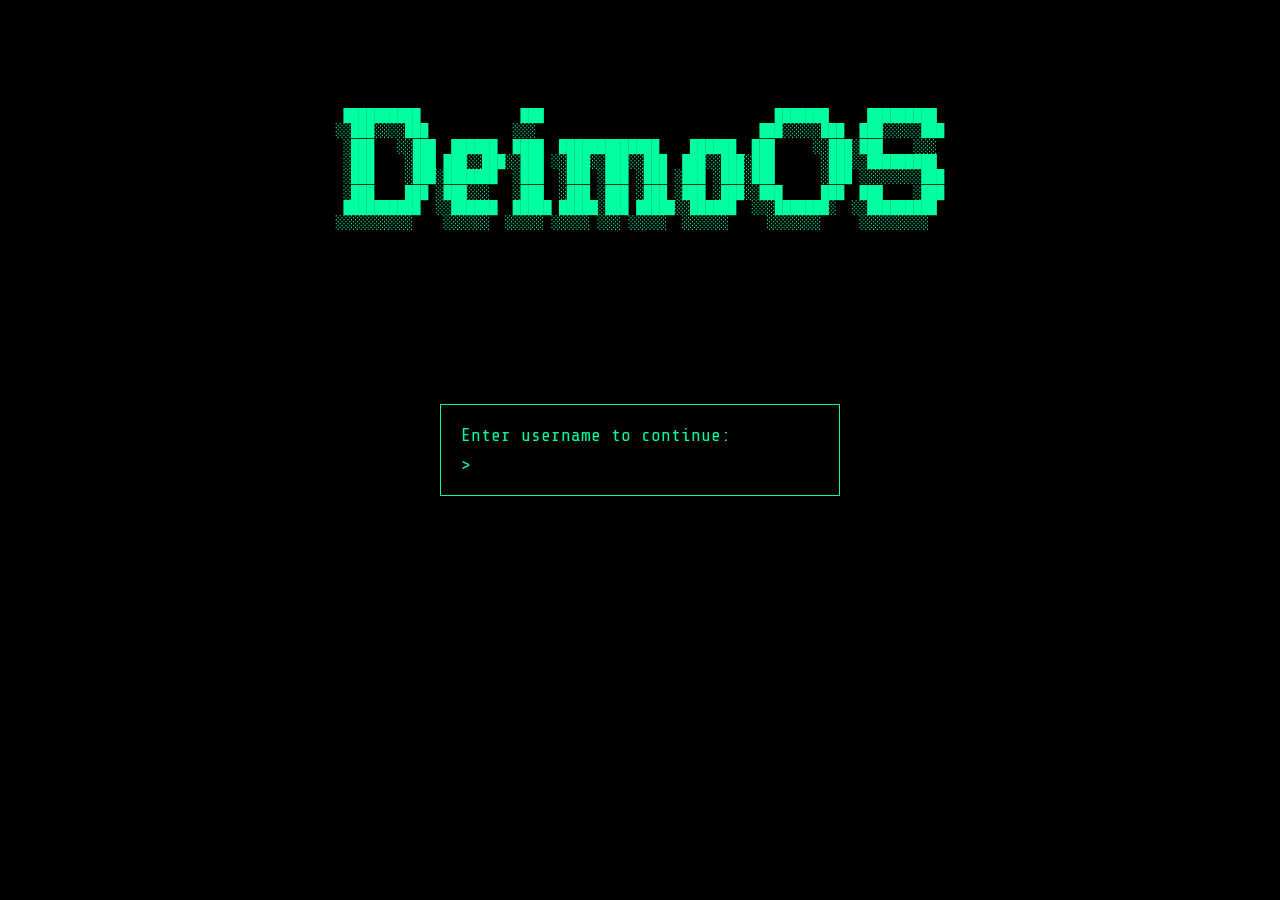
<file: index.html>
<!DOCTYPE html>
<html>
<head>
  <title>DeimoOS Terminal</title>
  <link rel="icon" href="favicon.png" type="image/png">
  <meta name="viewport" content="width=device-width, initial-scale=1.0, maximum-scale=1.0, user-scalable=no">
  <link rel="stylesheet" href="css/style.css">
</head>
<body>

<!-- LOGIN -->
<div id="login-screen">
  <!-- ASCII banner — same art used in the boot sequence; hidden on small screens via CSS -->
  <pre class="login-ascii">
 ██████████             ███                              ███████     █████████
░░███░░░░███           ░░░                             ███░░░░░███  ███░░░░░███
 ░███   ░░███  ██████  ████  █████████████    ██████  ███     ░░███░███    ░░░
 ░███    ░███ ███░░███░░███ ░░███░░███░░███  ███░░███░███      ░███░░█████████
 ░███    ░███░███████  ░███  ░███ ░███ ░███ ░███ ░███░███      ░███ ░░░░░░░░███
 ░███    ███ ░███░░░   ░███  ░███ ░███ ░███ ░███ ░███░░███     ███  ███    ░███
 ██████████  ░░██████  █████ █████░███ █████░░██████  ░░░███████░  ░░█████████
░░░░░░░░░░    ░░░░░░  ░░░░░ ░░░░░ ░░░ ░░░░░  ░░░░░░     ░░░░░░░     ░░░░░░░░░</pre>
  <div class="login-box">
    <div>Enter username to continue:</div>
    <div class="input-line">
      <span>&gt;&nbsp;</span>
      <input
        id="usernameInput"
        autocomplete="off"
        autocorrect="off"
        autocapitalize="off"
        spellcheck="false"
      />
    </div>
    <div id="loginBtn">
      <span class="login-btn-prompt">&gt;&nbsp;</span><span class="login-btn-text">press enter to continue_</span>
    </div>
    <div id="loginError" style="display:none; margin-top: 10px; color: #ff4437;"></div>
  </div>
</div>

<!-- TERMINAL (scrollable output area) -->
<div id="terminal">
  <div id="output"></div>
  <!-- Desktop cursor input line -->
  <div class="input-line" id="desktopInputLine">
    <span id="prompt"></span>
    <div id="inputDisplay"></div>
  </div>
</div>

<!-- MOBILE INPUT BAR: always visible at bottom on mobile -->
<div id="mobileBar">
  <span id="mobilePrompt"></span>
  <input
    id="mobileField"
    type="text"
    autocomplete="off"
    autocorrect="off"
    autocapitalize="off"
    spellcheck="false"
    placeholder="type a command..."
  />
  <button id="mobileSubmit">&#9166;</button>
</div>

<script type="module" src="js/script.js"></script>
</body>
</html>
</file>
<file: css/style.css>
/* style.css — all styling for the DeimoOS terminal interface.
 *
 * Key CSS custom properties (--c-*) are defined on :root and overridden
 * by themes.js at runtime via document.documentElement.style.setProperty().
 * Every color in this file uses a var(--c-*) so themes take effect instantly.
 *
 * Z-index layers:
 *   body::before / ::after  → 10   (CRT scanlines + flicker — always on top of content)
 *   #mobileBar              → 500  (mobile input bar — above terminal, below overlays)
 *   .clear-wipe             → 9998 (clear animation sweep)
 *   .nano-overlay           → 9995 (nano editor fullscreen)
 *   screensaver canvas      → 9996 (matrix screensaver — above nano)
 *   #login-screen           → 9999 (login — highest, shown first)
 */

@import url('https://fonts.googleapis.com/css2?family=Share+Tech+Mono&display=swap');

/* Default theme values — overwritten at runtime by themes.js (applyTheme) */
:root {
  --c-primary:     #00ff9f;
  --c-accent:      #00d4ff;
  --c-dim:         #009966;
  --c-error:       #ff4437;
  --c-warn:        #ffaa00;
  --c-bg:          #000000;
  --c-bg-alt:      #0a0a0a;
  --c-hidden:      #555555;
  --c-ph:          #007a4f;
  --c-ph-dim:      #004d33;
  --c-link:        #ff4437;
  --c-img-filter:  brightness(0.65) saturate(1.3) sepia(0.2) contrast(1.1);
  --c-img-tint:    rgba(0,255,150,0.08);
  --c-crt-flicker: rgba(0,255,150,0.02);
}

* { box-sizing: border-box; }

body {
  margin: 0;
  background: var(--c-bg);
  color: var(--c-primary);
  font-family: 'Share Tech Mono', monospace;
  font-size: 18px;
  overflow: hidden;
}

/* CRT scanlines — a repeating 4px pattern (1px tinted line + 3px transparent gap)
   overlaid on the entire page to simulate a CRT monitor screen */
body::before {
  content: "";
  position: fixed;
  inset: 0;
  background: repeating-linear-gradient(
    to bottom,
    rgba(255,255,255,0.03),
    rgba(255,255,255,0.03) 1px,
    transparent 2px,
    transparent 4px
  );
  pointer-events: none; /* clicks pass through to the terminal below */
  z-index: 10;
}

/* CRT flicker — a semi-transparent colored overlay that pulses at 0.12s
   to simulate phosphor glow flickering; color varies per theme */
body::after {
  content: "";
  position: fixed;
  inset: 0;
  background: var(--c-crt-flicker);
  animation: flicker 0.12s infinite;
  pointer-events: none;
  z-index: 10;
}

@keyframes flicker {
  50% { opacity: 0.85; }
}

/* ── TERMINAL ── */
#terminal {
  position: fixed;
  top: 0;
  left: 0;
  right: 0;
  bottom: 0;
  padding: 20px;
  padding-bottom: 20px;
  overflow-y: auto;
  overflow-x: hidden;
  -webkit-overflow-scrolling: touch;
}

/* ── SCROLLABLE WIDE OUTPUT ── */
/* Applied to help, version, changelog etc. on mobile so they scroll
   horizontally instead of wrapping and breaking the layout */
.output-scroll {
  overflow-x: auto;
  white-space: pre;
  -webkit-overflow-scrolling: touch;
  max-width: 100%;
  display: block;
}

/* ── BLOCKS ── */
.block { margin-bottom: 14px; }

.command { color: var(--c-dim); }

.output {
  white-space: pre-wrap;
  margin-top: 4px;
}

/* ── ASCII ── */
pre {
  margin: 0;
  white-space: pre;
  font-size: clamp(5px, 2vw, 18px);
  line-height: 1.2;
}

/* ── DESKTOP INPUT LINE ── */
.input-line {
  display: flex;
  align-items: center;
  margin-top: 10px;
}

#prompt {
  margin-right: 4px;
  white-space: nowrap;
}

.prompt-user { color: var(--c-primary); }
.prompt-host { color: var(--c-accent); }
.prompt-path { color: var(--c-dim); }

#inputDisplay {
  white-space: pre;
  word-break: break-all;
}

/* ── BLOCK CURSOR ── */
/* The fake cursor is a <span class="cursor"> injected by renderInput() in script.js.
   It inverts fg/bg colors on the character under the cursor and blinks at 1s intervals.
   step-end means it jumps from visible to invisible instantly (no fade), like a real terminal. */
.cursor {
  background: var(--c-primary);
  color: var(--c-bg);
  animation: blink 1s step-end infinite;
}

@keyframes blink {
  50% { opacity: 0; }
}

/* ── LOGIN ── */
#login-screen {
  position: fixed;
  inset: 0;
  background: var(--c-bg);
  display: flex;
  justify-content: center;  /* login box: horizontally centered */
  align-items: center;      /* login box: vertically centered */
  z-index: 9999;
}

/* ASCII art banner — taken out of normal flow so the login box can center
   independently. Pinned near the top of the screen with a percentage offset. */
.login-ascii {
  position: absolute;
  top: 12%;
  left: 50%;
  transform: translateX(-50%); /* horizontally center without knowing its own width */
  margin: 0;
  color: var(--c-primary);
  font-size: clamp(4px, 1vw, 13px);
  line-height: 1.2;
  white-space: pre;
  user-select: none;
}

@media (max-width: 700px) {
  .login-ascii { display: none; }
}

.login-box {
  border: 1px solid var(--c-primary);
  padding: 20px;
  width: min(400px, 90vw);
}

#usernameInput {
  background: transparent;
  border: none;
  outline: none;
  color: var(--c-primary);
  font-family: inherit;
  font-size: 16px;
  caret-color: var(--c-primary);
  width: calc(100% - 16px);
}

#usernameInput::placeholder { color: var(--c-ph); }

/* Terminal-styled login button */
#loginBtn {
  display: none;
  margin-top: 14px;
  cursor: pointer;
  user-select: none;
  -webkit-user-select: none;
  padding: 2px 0;
}

#loginBtn .login-btn-prompt { color: var(--c-dim); }

#loginBtn .login-btn-text {
  color: var(--c-primary);
  animation: blink 1s step-end infinite;
}

#loginBtn:active .login-btn-text {
  color: var(--c-bg);
  background: var(--c-primary);
}

/* ── LINKS ── */
.terminal-link {
  color: var(--c-link);
  text-decoration: none;
}
.terminal-link:hover { text-decoration: underline; }

/* ── CLEAR WIPE ── */
/* A glowing horizontal line that sweeps downward when `clear` is run.
   The element is created in JS, animates, then removes itself on animationend. */
.clear-wipe {
  position: fixed;
  top: 0; left: 0;
  width: 100%;
  height: 4px;
  background: var(--c-primary);
  box-shadow: 0 0 18px 6px var(--c-primary);
  animation: wipe 0.5s cubic-bezier(0.4, 0, 0.2, 1) forwards;
  pointer-events: none;
  z-index: 9998;
}

@keyframes wipe {
  0%   { top: 0; opacity: 1; }
  100% { top: 100%; opacity: 0.3; }
}

/* ── MOBILE INPUT BAR ── */
/* Hidden by default; JS shows it on mobile */
#mobileBar {
  display: none;
  position: fixed;
  bottom: 0;
  left: 0;
  right: 0;
  height: 48px;
  background: var(--c-bg-alt);
  border-top: 1px solid var(--c-primary);
  align-items: center;
  padding: 0 10px;
  gap: 8px;
  z-index: 500;
}

#mobileBar.visible {
  display: flex;
}

#mobilePrompt {
  white-space: nowrap;
  font-size: 13px;
  flex-shrink: 0;
}

#mobileField {
  flex: 1;
  background: transparent;
  border: none;
  outline: none;
  color: var(--c-primary);
  font-family: inherit;
  font-size: 16px; /* must be 16px to prevent iOS zoom */
  caret-color: var(--c-primary);
  min-width: 0;
}

#mobileField::placeholder { color: var(--c-ph-dim); }

#mobileSubmit {
  background: transparent;
  border: 1px solid var(--c-primary);
  color: var(--c-primary);
  font-family: inherit;
  font-size: 18px;
  line-height: 1;
  padding: 4px 10px;
  cursor: pointer;
  flex-shrink: 0;
  border-radius: 2px;
}

#mobileSubmit:active {
  background: var(--c-primary);
  color: var(--c-bg);
}

/* ── MOBILE RESPONSIVE ── */
@media (max-width: 600px) {
  body { font-size: 14px; }

  #terminal {
    padding: 12px;
    /* leave room for the mobile bar */
    padding-bottom: 58px;
  }

  .login-box { padding: 16px; }

  #usernameInput { font-size: 16px; }

  #loginBtn { display: block; }

  /* Hide the desktop cursor input line on mobile — the bar replaces it */
  #desktopInputLine { display: none; }
}

/* ── NANO EDITOR ── */
.nano-overlay {
  position: fixed;
  inset: 0;
  background: var(--c-bg);
  z-index: 9995;
  display: flex;
  flex-direction: column;
  padding: 0;
}

.nano-bar {
  background: var(--c-primary);
  color: var(--c-bg);
  padding: 1px 6px;
  white-space: pre;
  font-family: inherit;
  font-size: inherit;
  flex-shrink: 0;
  user-select: none;
}

.nano-body {
  flex: 1;
  background: transparent;
  border: none;
  outline: none;
  color: var(--c-primary);
  font-family: inherit;
  font-size: inherit;
  caret-color: var(--c-primary);
  resize: none;
  padding: 8px 20px;
  line-height: inherit;
  overflow-y: auto;
}

/* ── CRT IMAGE (cat on image files) ── */
/* When `cat` is run on an image file, it renders inside a .crt-image wrapper
   that applies three visual layers to make it look like it's on a CRT monitor:
     1. img itself    — color/brightness filtered via --c-img-filter
     2. ::before      — heavy scanline overlay (darker lines than the body ones)
     3. ::after       — vignette (dark edges) + theme-colored tint overlay */
.crt-image {
  position: relative;
  display: inline-block;
  margin-top: 6px;
  max-width: min(480px, 100%);
}

.crt-image img {
  display: block;
  max-width: 100%;
  filter: var(--c-img-filter); /* desaturates and darkens to match terminal feel */
}

/* Scanline overlay — heavier than body::before (38% black vs 3% white) */
.crt-image::before {
  content: "";
  position: absolute;
  inset: 0;
  background: repeating-linear-gradient(
    to bottom,
    rgba(0, 0, 0, 0.38),
    rgba(0, 0, 0, 0.38) 1px,
    transparent 2px,
    transparent 4px
  );
  pointer-events: none;
  z-index: 1;
}

/* Vignette + theme tint — radial gradient darkens the edges, linear gradient adds color cast */
.crt-image::after {
  content: "";
  position: absolute;
  inset: 0;
  background:
    radial-gradient(ellipse at center, transparent 38%, rgba(0, 0, 0, 0.88) 100%),
    linear-gradient(var(--c-img-tint), var(--c-img-tint));
  pointer-events: none;
  z-index: 2;
}
</file>
